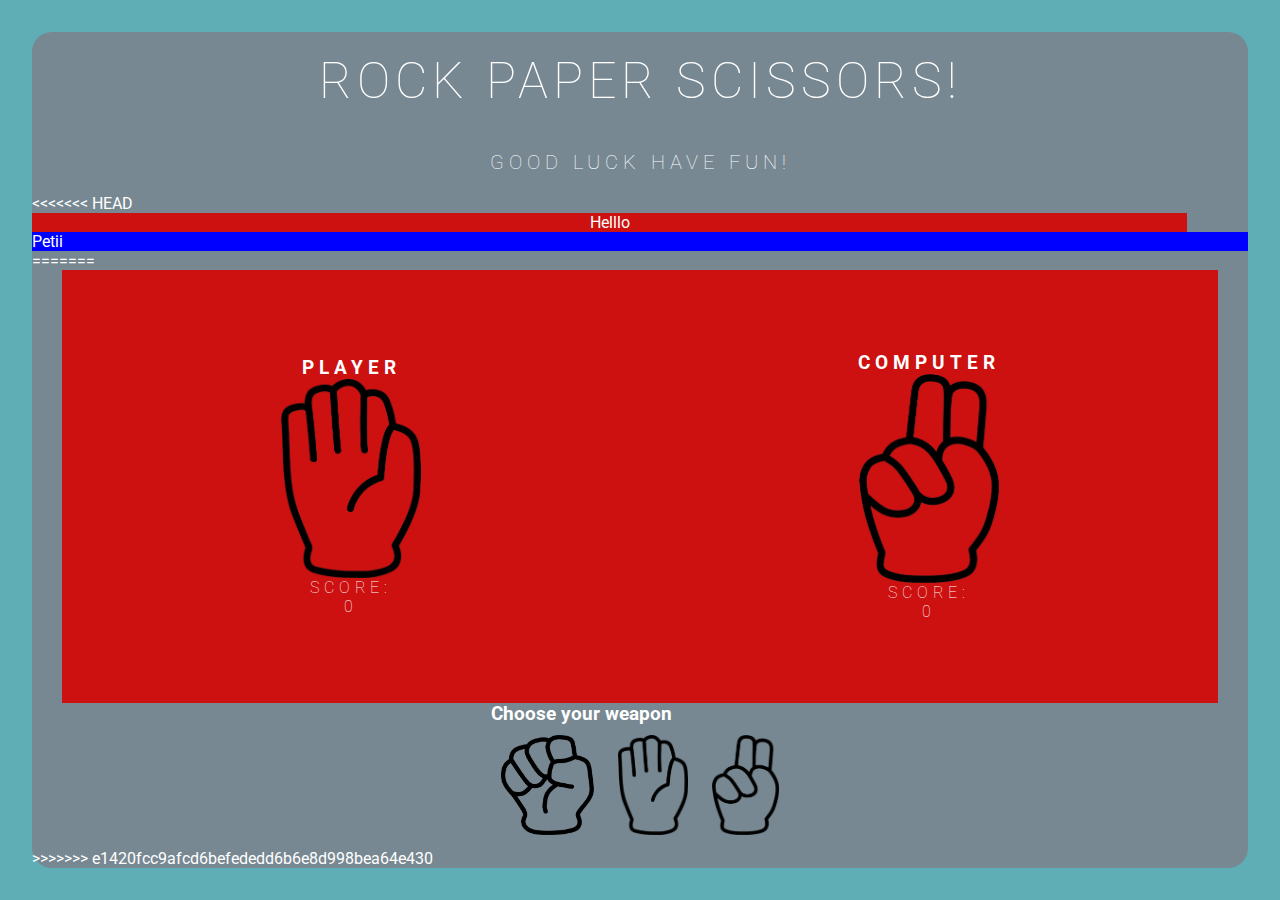
<file: RockPaperScissors/index.html>
<!DOCTYPE html>
<html lang="en">
<head>
    <meta charset="UTF-8">
    <meta http-equiv="X-UA-Compatible" content="IE=edge">
    <meta name="viewport" content="width=device-width, initial-scale=1.0">
    <title>RockPaperScissors</title>
    <link rel="stylesheet" href="style.css">
    <link rel="icon" type="image/x-icon" href="game.png">
    <link href='http://fonts.googleapis.com/css?family=Roboto:400,100,100italic,300,300italic,400italic,500,500italic,700,700italic,900italic,900' rel='stylesheet' type='text/css'>
</head>
<body>
    <div class="title-box">
        <h1>Rock Paper Scissors!</h1>
        <h2>Good luck have fun!</h2>
    </div>
    
<<<<<<< HEAD
    <div class="game-container">
        <div class="game-box">
            Helllo
        </div>
        <div class="players-choose">
            Petii
        </div>
    </div>
    
=======
    <div class="container">
        <div class="game-box">
            <div id="player">
                <h3>Player</h3>
                <img id="player-picture" src="Paper.png">
                Score: <span id="player-score">0</span>
            </div>
            <div id="computer">
                <h3>Computer</h3>
                <img id="computer-picture" src="Scissors.png">
                Score:<span id="computer-score">0</span>
            </div>
        </div>
        <div id ="player-choise">
            <h3 id="outtext">Choose your weapon</h3>
            <input id="rock-button" onclick="input(id)" type="image" src="Rock.png">
            <input id="paper-button" onclick="input(id)" type="image" src="Paper.png">
            <input id="scissors-button" onclick="input(id)" type="image" src="Scissors.png">
        </div>
    </div>
    <script src="index.js".js"></script> 
>>>>>>> e1420fcc9afcd6befededd6b6e8d998bea64e430
</body>
</html>
</file>
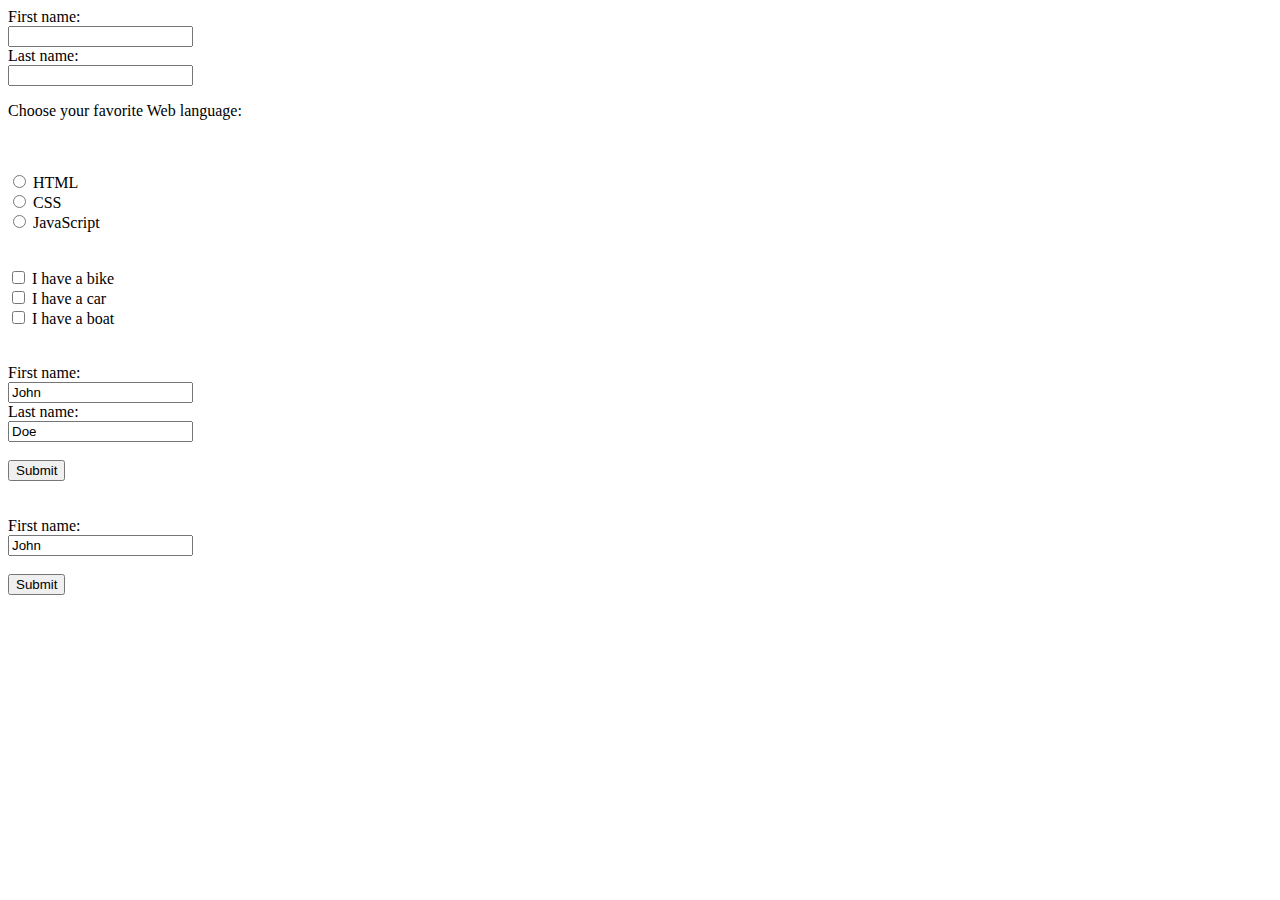
<file: Week02/form.html>
<!DOCTYPE html>
<html lang="en">
<head>
    <meta charset="UTF-8">
    <meta http-equiv="X-UA-Compatible" content="IE=edge">
    <meta name="viewport" content="width=device-width, initial-scale=1.0">
    <title>Document</title>
</head>
<body>
    <form>
        <label for="fname">First name:</label><br>
        <input type="text" id="fname" name="fname"><br>
        <label for="lname">Last name:</label><br>
        <input type="text" id="lname" name="lname">
    </form>
    <p>Choose your favorite Web language:</p>
    <br>
    <br>
    <form>
        <input type="radio" id="html" name="fav_language" value="HTML">
        <label for="html">HTML</label><br>
        <input type="radio" id="css" name="fav_language" value="CSS">
        <label for="css">CSS</label><br>
        <input type="radio" id="javascript" name="fav_language" value="JavaScript">
        <label for="javascript">JavaScript</label>
    </form>
    <br>
    <br>
    <form>
        <input type="checkbox" id="vehicle1" name="vehicle1" value="Bike">
        <label for="vehicle1"> I have a bike</label><br>
        <input type="checkbox" id="vehicle2" name="vehicle2" value="Car">
        <label for="vehicle2"> I have a car</label><br>
        <input type="checkbox" id="vehicle3" name="vehicle3" value="Boat">
        <label for="vehicle3"> I have a boat</label>
      </form>
    <br>
    <br>
    <form action="/action_page.php">
        <label for="fname">First name:</label><br>
        <input type="text" id="fname" name="fname" value="John"><br>
        <label for="lname">Last name:</label><br>
        <input type="text" id="lname" name="lname" value="Doe"><br><br>
        <input type="submit" value="Submit">
    </form>
    <br>
    <br>
    <form action="/action_page.php">
        <label for="fname">First name:</label><br>
        <input type="text" id="fname" value="John"><br><br>
        <input type="submit" value="Submit">
      </form>
</body>
</html>
</file>
<file: RockPaperScissors/style.css>
html {
    margin: 0px;
    height: 100%;
    width: 100%;
    display: flex;
    padding:32px ;
    background-color: #5faeb6;
    color: #fff;
 }
 
body {
    margin: 0px;
    min-height: 100%;
    width: 100%;
    background-color: #778892;
    margin: auto;
    border-radius: 20px;
    font-family: 'Roboto';
    display: flex;
    flex-direction: column;

 }
.title-box{
 
   font-family: 'Roboto';

}

*{
   margin: 0px;
   padding: 0px;
   box-sizing: border-box;
}

.title-box h1{
   font-size: 50px;
   padding-top: 20px;
   padding-bottom: 20px;
   font-weight: 100;
   text-transform: uppercase;
   letter-spacing: 5px;
   text-align: center;
}

.title-box h2{
   font-size: 20px;
   padding-top: 20px;
   padding-bottom: 20px;
   font-weight: 100;
   text-transform: uppercase;
   letter-spacing: 5px;
   text-align: center;
}
.container{
   display: flex;
   flex: 1;
   flex-direction: column;
   justify-content: center;
   align-items: center;
   width: 100%;
   justify-content: stretch;

}
.game-box{
   flex: 1;
   display: flex;
   margin: 0px;
   width: 95%;
   align-items: center;
   overflow: hidden;
   justify-content: space-evenly;
}
img{
   width: 140px;
}

.game-box > div{
   flex: 1;
   display: flex;
   flex-direction: column;
   align-items: center;
   font-weight: 100;
   text-transform: uppercase;
   letter-spacing: 5px;
   text-align: center;
}



#player-choise > input{
   height: 100px;
   margin: 10px;
   
}
<<<<<<< HEAD

.game-container{
   display: table;
   width: 40%;
}
.game-box
{
   background-color: rgb(205, 16, 16);
   position: relative;
   min-height: 95%;
   width: 95%;
    
}
.players-choose{
   background-color: blue;
=======
 h3{
   font-size: 20px;
   padding-top: 20px;
   padding-bottom: 20px;
   font-weight: 100;
   text-transform: uppercase;
   letter-spacing: 5px;
   text-align: center;

 }

#player{

>>>>>>> e1420fcc9afcd6befededd6b6e8d998bea64e430
}
#computer{

}
</file>
